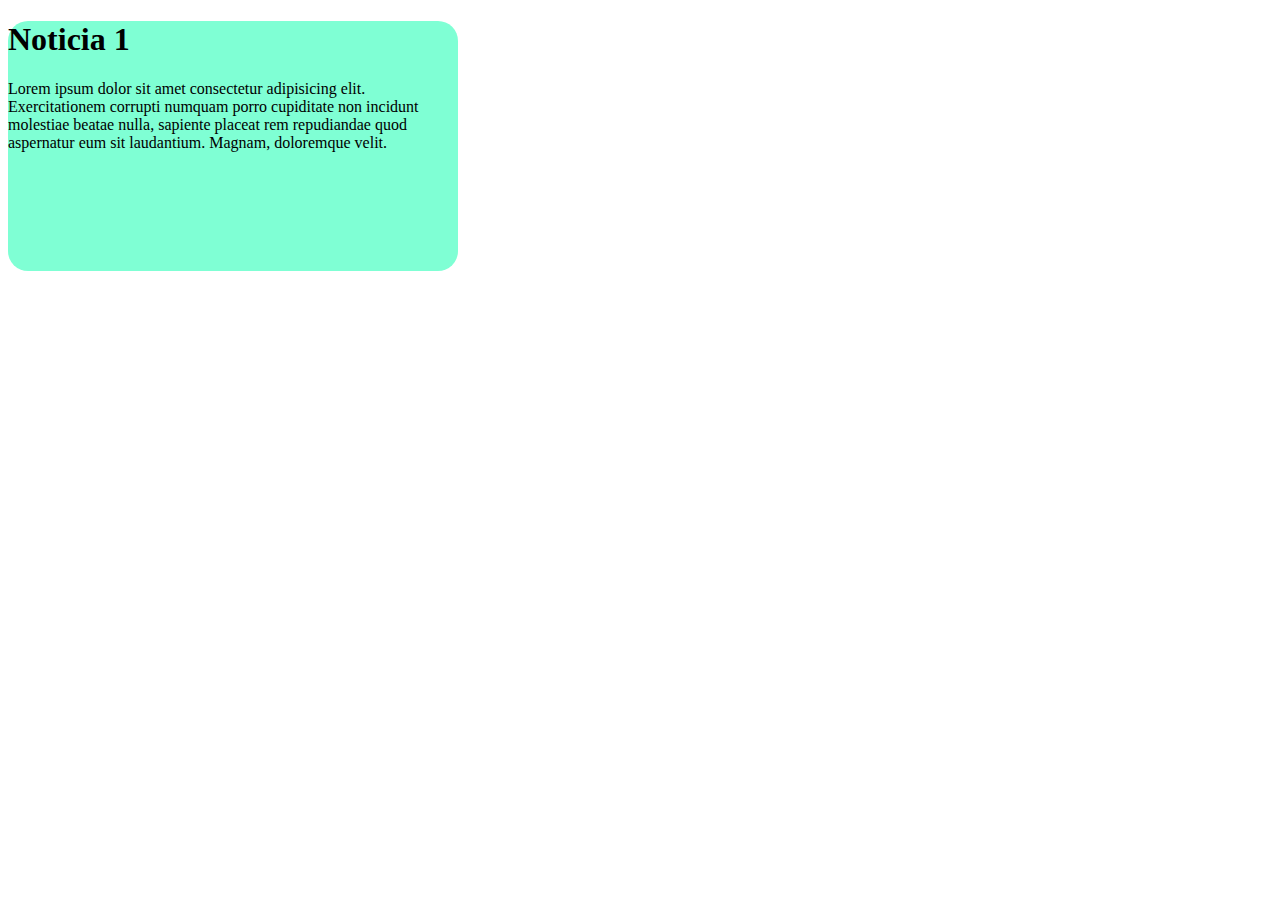
<file: Programación-Web-I/clase3/index.html>
<!DOCTYPE html>
<html lang="en">
<head>
    <meta charset="UTF-8">
    <meta http-equiv="X-UA-Compatible" content="IE=edge">
    <meta name="viewport" content="width=device-width, initial-scale=1.0">
    <title>Document</title>
</head>
<body>
    

    <div style="background-color: aquamarine; width: 450px; height: 250px; border-radius: 20px;" >
        
        <h1>Noticia 1</h1>
            
        <p>Lorem ipsum dolor sit amet consectetur adipisicing elit. Exercitationem corrupti numquam porro cupiditate non incidunt molestiae beatae nulla, sapiente placeat rem repudiandae quod aspernatur eum sit laudantium. Magnam, doloremque velit.</p>

    </div>
</body>
</html>
</file>
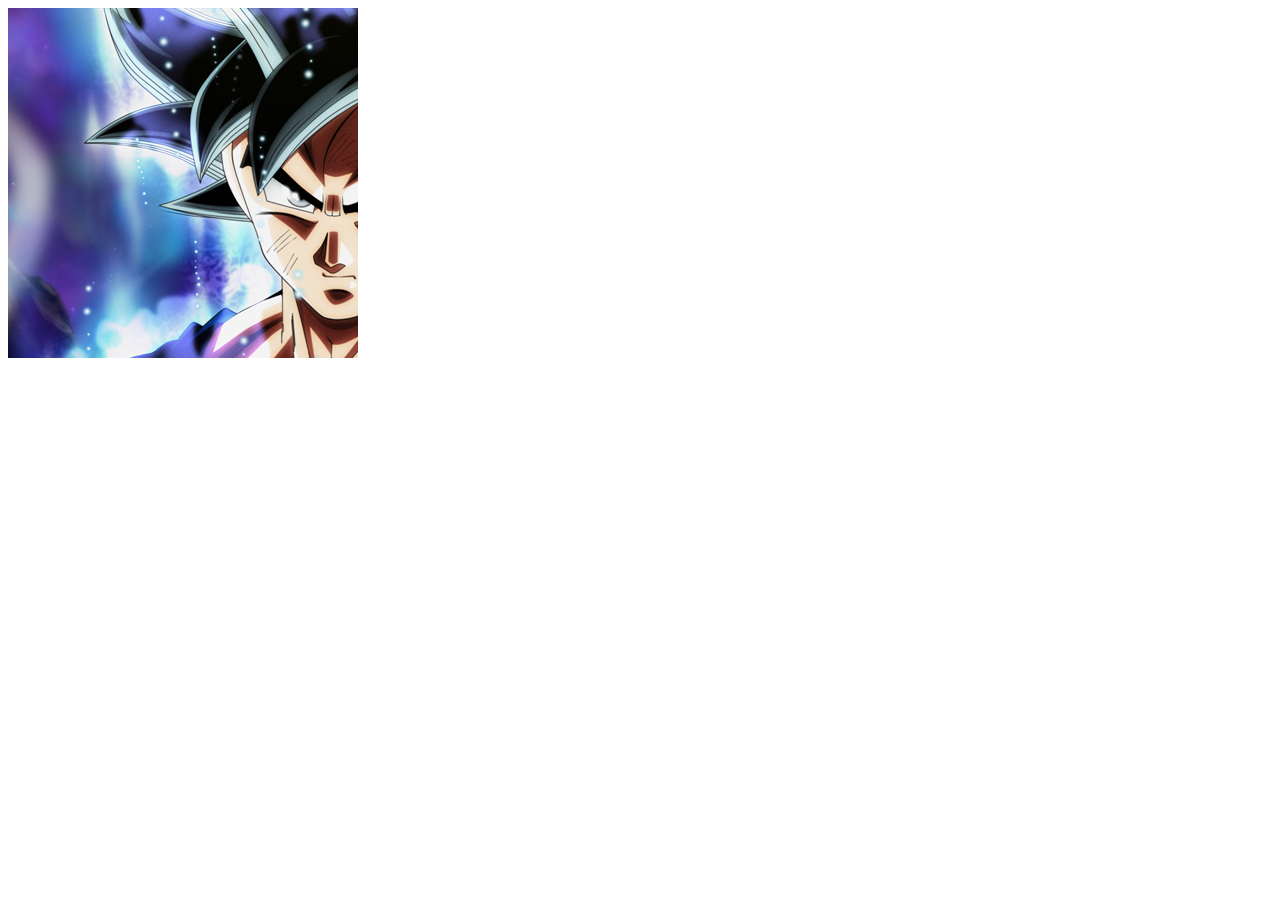
<file: Programación-Web-I/clase4/index.html>
<!DOCTYPE html>
<html lang="en">
<head>
    <meta charset="UTF-8">
    <meta http-equiv="X-UA-Compatible" content="IE=edge">
    <meta name="viewport" content="width=device-width, initial-scale=1.0">
    <title>Practicando CSS</title>
    <link rel="stylesheet" href="estilos/style.css">
</head>
<body>
    <div id="div1">
        
    </div>
</body>
</html>
</file>
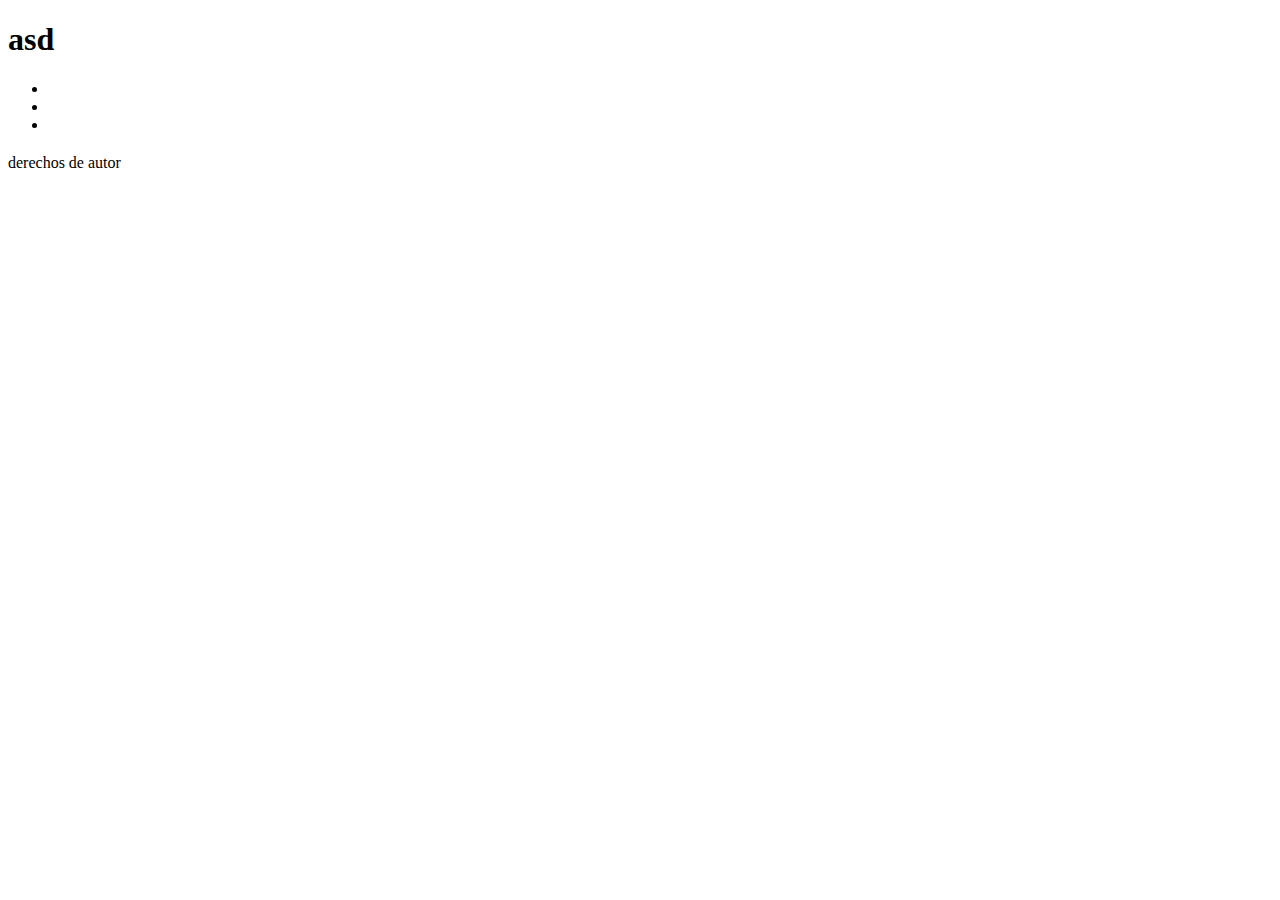
<file: Programación-Web-I/clase5/index.html>
<!DOCTYPE html>
<html lang="en">
<head>
    <meta charset="UTF-8">
    <meta http-equiv="X-UA-Compatible" content="IE=edge">
    <meta name="viewport" content="width=device-width, initial-scale=1.0">
    <title>Document</title>
</head>
<body>
    
    <header>
        <h1>asd</h1>
    </header>

    <nav>
        <ul>
            <li><a href=""></a></li>
            <li><a href=""></a></li>
            <li><a href=""></a></li>
        </ul>
    </nav>
    <main>
        <h2></h2>
        <p></p>
    </main>
    <footer>
        <p>derechos de autor</p>
    </footer>
</body>
</html>
</file>
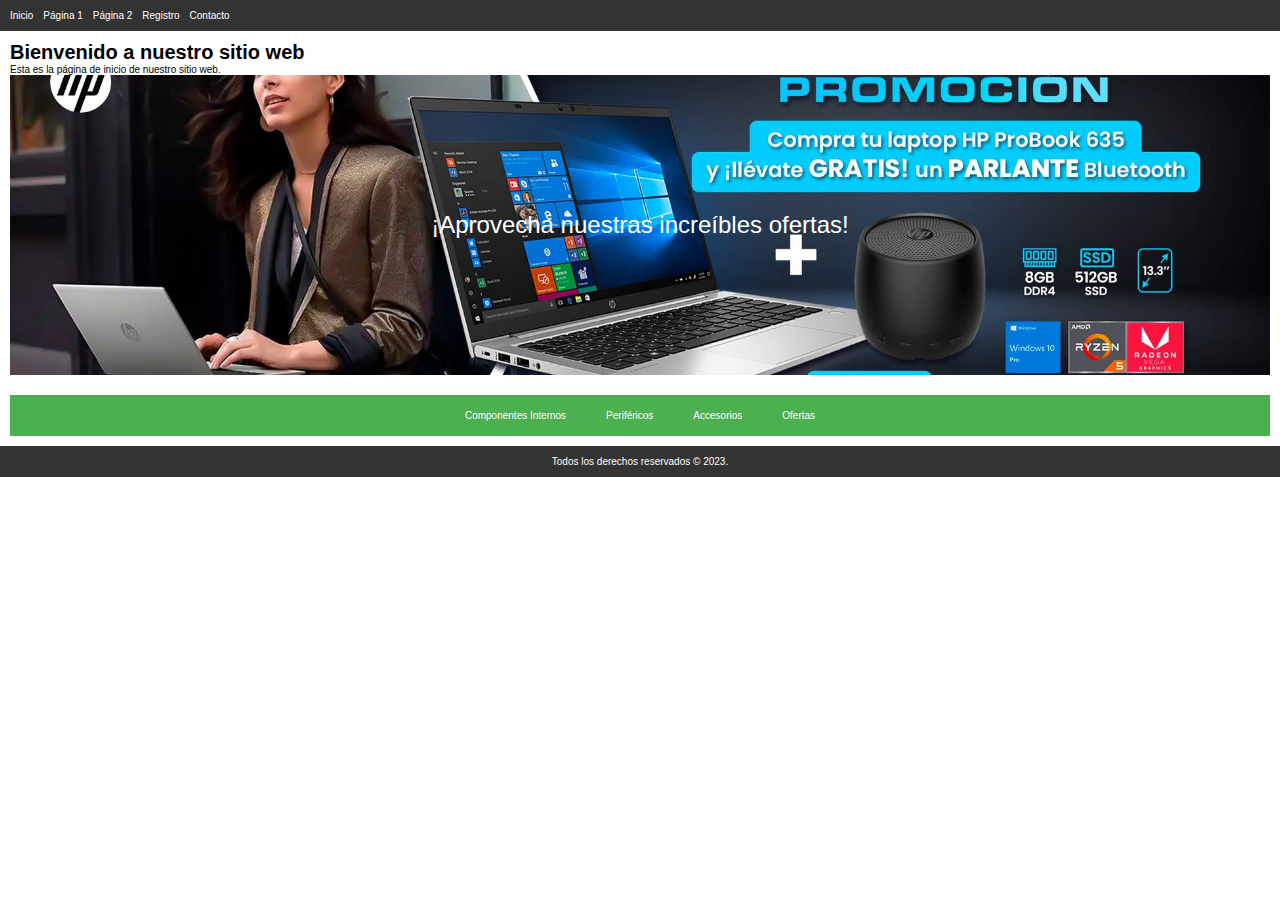
<file: Programación-Web-I/tp/index.html>
<!DOCTYPE html>
<html lang="es">
<head>
  <meta charset="UTF-8">
  <meta name="viewport" content="width=device-width, initial-scale=1.0">
  <title>Inicio</title>
  <link rel="stylesheet" href="styles.css">
</head>
<body>
  <header>
    <nav>
      <ul>
        <li><a href="index.html">Inicio</a></li>
        <li><a href="pagina1.html">Página 1</a></li>
        <li><a href="pagina2.html">Página 2</a></li>
        <li><a href="registro.html">Registro</a></li>
        <li><a href="contacto.html">Contacto</a></li>
      </ul>
    </nav>
  </header> 

  <main>
    <h1>Bienvenido a nuestro sitio web</h1>
    <p>Esta es la página de inicio de nuestro sitio web.</p>
    <div class="banner">
        <p>¡Aprovecha nuestras increíbles ofertas!</p>
      </div>
      
      <div class="menu">
        <a href="#">Componentes Internos</a>
        <a href="#">Periféricos</a>
        <a href="#">Accesorios</a>
        <a href="#">Ofertas</a>
      </div>
  </main>

  <footer>
    <p>Todos los derechos reservados &copy; 2023.</p>
  </footer>
</body>
</html>
</file>
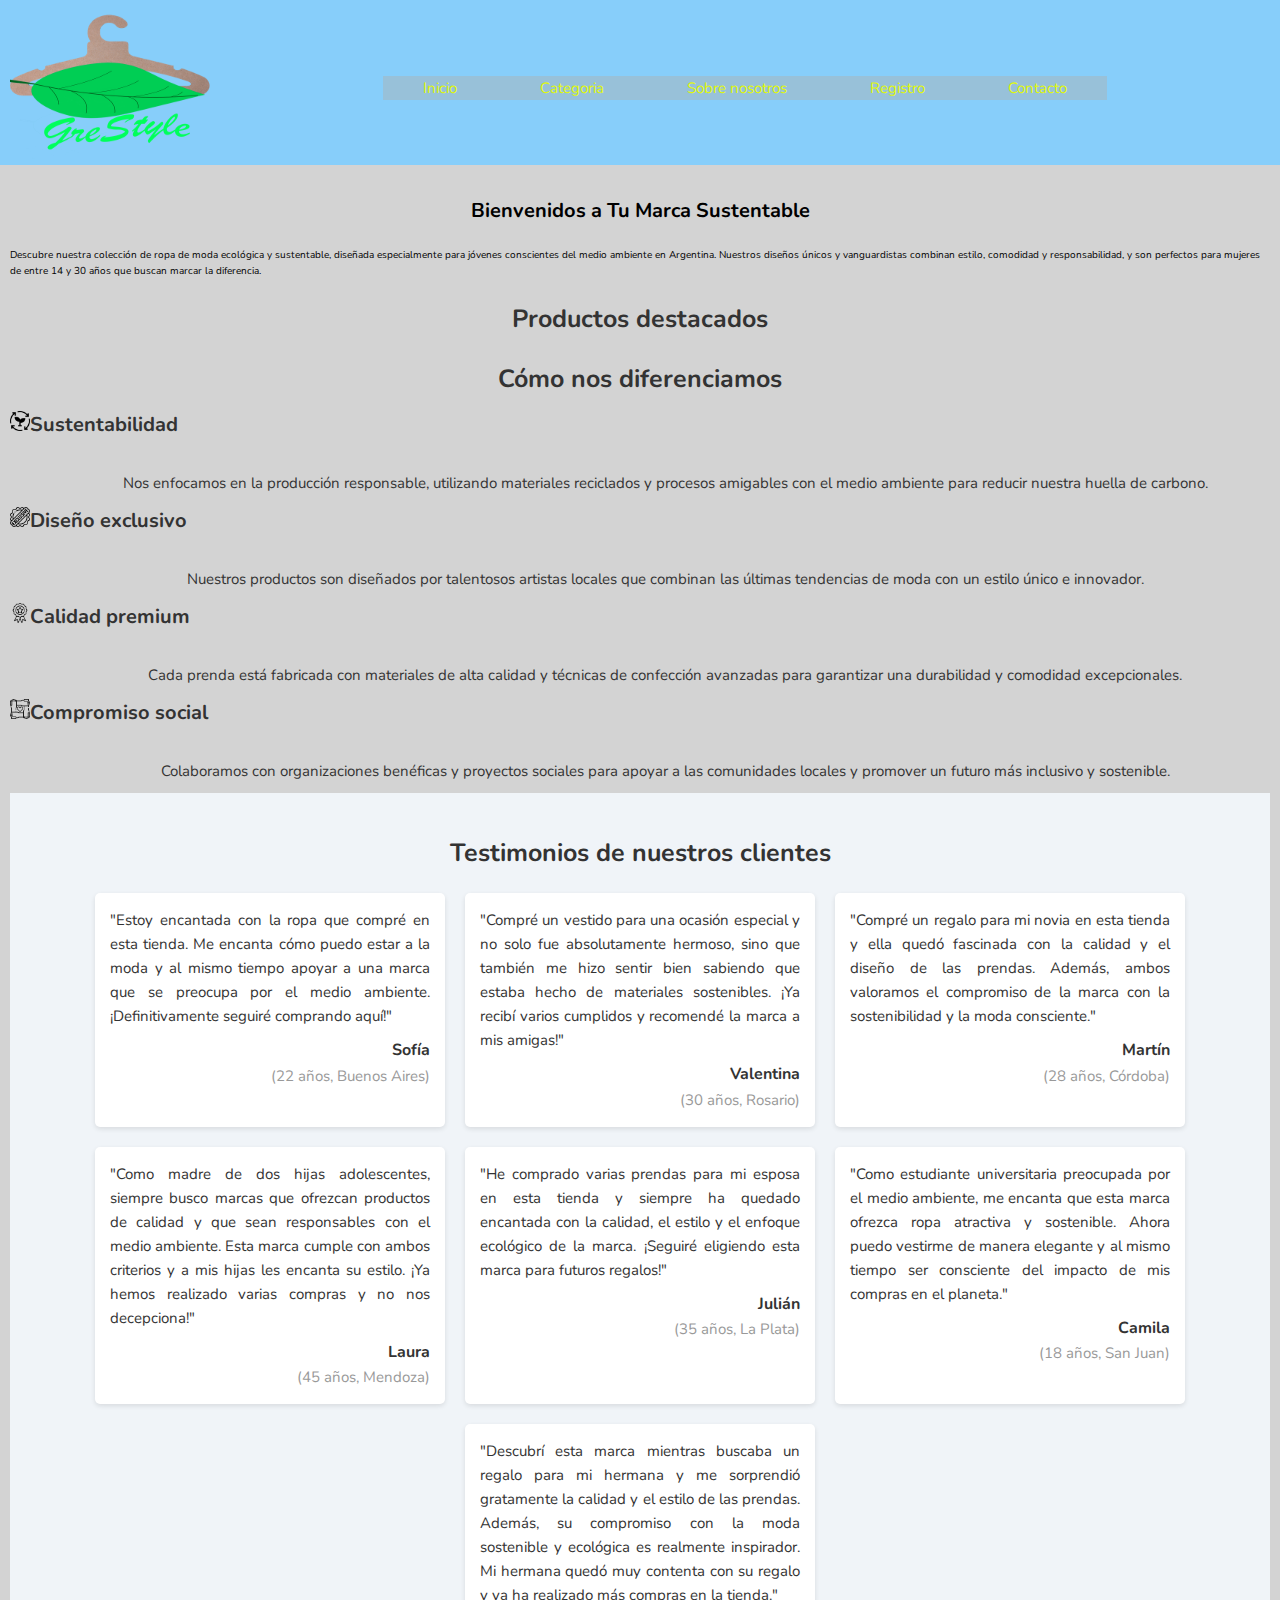
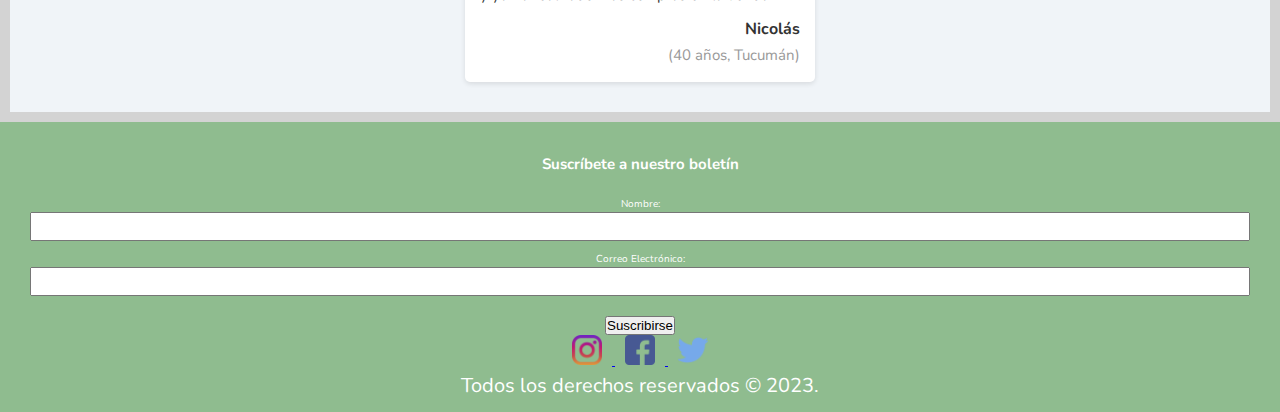
<file: Programación-Web-I/tp/HTML/index.html>
<!DOCTYPE html>
<html lang="es">
<head>
  <meta charset="UTF-8">
  <meta name="viewport" content="width=device-width, initial-scale=1.0">
  <title>GreStyle</title>
  <link rel="preconnect" href="https://fonts.googleapis.com">
  <link rel="preconnect" href="https://fonts.gstatic.com" crossorigin>
  <link href="https://fonts.googleapis.com/css2?family=Nunito:wght@200&display=swap" rel="stylesheet">
  <link rel="stylesheet" href="../CSS/style.css">
</head>
<body>
  <div class="page-container">
    <header>
      <div class="logo">
        <img src="../IMAGENES/LogoWeb.png" alt="GreStyle Logo">
      </div>
      <div class="nav-container">
        <nav>
          <ul class="nav-menu">
              <li><a href="../HTML/index.html">Inicio</a></li>
              <li class="dropdown">
                <a href="#">Categoria</a>
                <ul class="dropdown-menu">
                  <li><a href="../HTML/ropa-mujer.html">Mujer</a></li>
                  <li><a href="#">Hombres</a></li>
                  <li><a href="#">Bebes & Niños</a></li>
                  <li><a href="#">Accesorios</a></li>
                </ul>
              </li>
              <li><a href="../HTML/aboutsus.html">Sobre nosotros</a></li>
              <li><a href="../HTML/register.html">Registro</a></li>
              <li><a href="../HTML/contacto.html">Contacto</a></li>
          </ul>
        </nav>
      </div>
    </header> 
  
    <main>
        <section class="intro">
          <h1>Bienvenidos a Tu Marca Sustentable</h1>
          <p>Descubre nuestra colección de ropa de moda ecológica y sustentable, diseñada especialmente para jóvenes conscientes del medio ambiente en Argentina. Nuestros diseños únicos y vanguardistas combinan estilo, comodidad y responsabilidad, y son perfectos para mujeres de entre 14 y 30 años que buscan marcar la diferencia.</p>
        </section>
    
        <section class="featured-products">
          <h2 class="featured-products-title">Productos destacados</h2>
          <div class="product-grid">
            <!-- Aquí puedes incluir tarjetas de producto individuales, por ejemplo, utilizando un diseño de cuadrícula -->
          </div>
        </section>
        
        <section class="our-difference">
          <h2 class="our-difference-title">Cómo nos diferenciamos</h2>
          <div class="difference-grid">
            <div class="difference-card">
              <div class="difference-card-header">
                <img src="../IMAGENES/sustentabilidad.png" alt="Icono de sustentabilidad" />
                <h3 class="our-difference-subtitle">Sustentabilidad</h3>
              </div>
              <p class="our-difference-text">Nos enfocamos en la producción responsable, utilizando materiales reciclados y procesos amigables con el medio ambiente para reducir nuestra huella de carbono.</p>
            </div>
            <div class="difference-card">
              <div class="difference-card-header">
                <img src="../IMAGENES/exclusivo.png" alt="Icono de diseño exclusivo" />
                <h3 class="our-difference-subtitle">Diseño exclusivo</h3>
              </div>        
              <p class="our-difference-text">Nuestros productos son diseñados por talentosos artistas locales que combinan las últimas tendencias de moda con un estilo único e innovador.</p>
            </div>
            <div class="difference-card">
              <div class="difference-card-header">
                <img src="../IMAGENES/calidad-premium.png" alt="Icono de calidad" />
                <h3 class="our-difference-subtitle">Calidad premium</h3>
              </div> 
              <p class="our-difference-text">Cada prenda está fabricada con materiales de alta calidad y técnicas de confección avanzadas para garantizar una durabilidad y comodidad excepcionales.</p>
            </div>
            <div class="difference-card">
              <div class="difference-card-header">
              <img src="../IMAGENES/solidaridad.png" alt="Icono de solidaridad" />
              <h3 class="our-difference-subtitle">Compromiso social</h3>
              </div> 
              <p class="our-difference-text">Colaboramos con organizaciones benéficas y proyectos sociales para apoyar a las comunidades locales y promover un futuro más inclusivo y sostenible.</p>
            </div>
          </div>
        </section>
        
        
        <section class="testimonials-section">
          <h2 class="testimonials-title">Testimonios de nuestros clientes</h2>
          <div class="testimonials-container">
            <div class="testimonial-card">
              <p class="testimonial-text">"Estoy encantada con la ropa que compré en esta tienda. Me encanta cómo puedo estar a la moda y al mismo tiempo apoyar a una marca que se preocupa por el medio ambiente. ¡Definitivamente seguiré comprando aquí!"</p>
              <p class="testimonial-author">Sofía</p>
              <p class="testimonial-location">(22 años, Buenos Aires)</p>
            </div>
            <div class="testimonial-card">
              <p class="testimonial-text">"Compré un vestido para una ocasión especial y no solo fue absolutamente hermoso, sino que también me hizo sentir bien sabiendo que estaba hecho de materiales sostenibles. ¡Ya recibí varios cumplidos y recomendé la marca a mis amigas!"</p>
              <p class="testimonial-author">Valentina</p>
              <p class="testimonial-location">(30 años, Rosario)</p>
            </div>
            <div class="testimonial-card">
              <p class="testimonial-text">"Compré un regalo para mi novia en esta tienda y ella quedó fascinada con la calidad y el diseño de las prendas. Además, ambos valoramos el compromiso de la marca con la sostenibilidad y la moda consciente."</p>
              <p class="testimonial-author">Martín</p>
              <p class="testimonial-location">(28 años, Córdoba)</p>
            </div>
            <div class="testimonial-card">
              <p class="testimonial-text">"Como madre de dos hijas adolescentes, siempre busco marcas que ofrezcan productos de calidad y que sean responsables con el medio ambiente. Esta marca cumple con ambos criterios y a mis hijas les encanta su estilo. ¡Ya hemos realizado varias compras y no nos decepciona!"</p>
              <p class="testimonial-author">Laura</p>
              <p class="testimonial-location">(45 años, Mendoza)</p>
            </div>
            <div class="testimonial-card">
              <p class="testimonial-text">"He comprado varias prendas para mi esposa en esta tienda y siempre ha quedado encantada con la calidad, el estilo y el enfoque ecológico de la marca. ¡Seguiré eligiendo esta marca para futuros regalos!"</p>
              <p class="testimonial-author">Julián</p>
              <p class="testimonial-location">(35 años, La Plata)</p>
            </div>
            <div class="testimonial-card">
              <p class="testimonial-text">"Como estudiante universitaria preocupada por el medio ambiente, me encanta que esta marca ofrezca ropa atractiva y sostenible. Ahora puedo vestirme de manera elegante y al mismo tiempo ser consciente del impacto de mis compras en el planeta."</p>
              <p class="testimonial-author">Camila</p>
              <p class="testimonial-location">(18 años, San Juan)</p>
            </div>
            <div class="testimonial-card">
              <p class="testimonial-text">"Descubrí esta marca mientras buscaba un regalo para mi hermana y me sorprendió gratamente la calidad y el estilo de las prendas. Además, su compromiso con la moda sostenible y ecológica es realmente inspirador. Mi hermana quedó muy contenta con su regalo y ya ha realizado más compras en la tienda."</p>
              <p class="testimonial-author">Nicolás</p>
              <p class="testimonial-location">(40 años, Tucumán)</p>
            </div>
        </div>
      </section>
        
    </main>
  
    <footer>
      <section class="newsletter-social">
        <h2>Suscríbete a nuestro boletín</h2>
        <form class="newsletter-form">
          <!-- Campo de nombre -->
        <label for="name">Nombre:</label>
        <input type="text" id="name" name="name" required />

        <!-- Campo de correo electrónico -->
        <label for="email">Correo Electrónico:</label>
        <input type="email" id="email" name="email" required />
      </section>
  <!-- Botón de suscripción -->
      <input type="submit" value="Suscribirse" />
        </form>
        <div class="social-icons">

          <a href="https://www.instagram.com" target="_blank">
            <img src="../IMAGENES/instagram.png" alt="Icono de Instagram" />
          </a>
          
          <a href="https://www.facebook.com" target="_blank">
            <img src="../IMAGENES/facebook.png" alt="Icono de Facebook" />
          </a>

          <a href="https://twitter.com" target="_blank">
            <img src="../IMAGENES/gorjeo.png" alt="Icono de Twitter" />
          </a>

        </div>
      </section>
      
      <p>Todos los derechos reservados &copy; 2023.</p>
    </footer>
  </div>
  
</body>
</html>
</file>
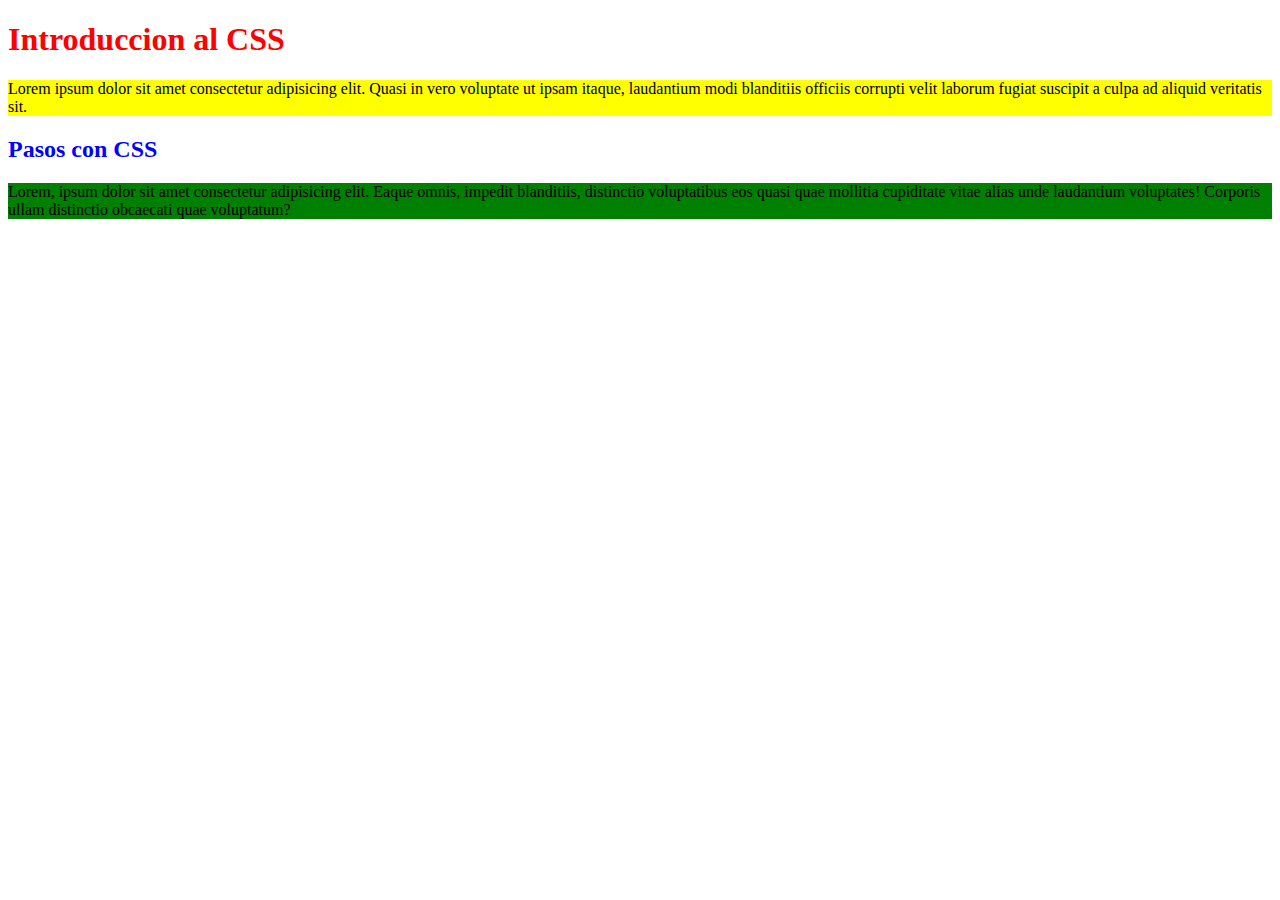
<file: Programación-Web-I/clase3/ejerciciocss.html>
<!DOCTYPE html>
<html lang="en">
<head>
    <meta charset="UTF-8">
    <meta http-equiv="X-UA-Compatible" content="IE=edge">
    <meta name="viewport" content="width=device-width, initial-scale=1.0">
    <title>Document</title>

    <style>
        h1{
            color: red;

        }
        h2{
            color: blue;
        }
        #div1{
            background-color:yellow;
        }
        #div2{
            background-color: green;
        }

    </style>
</head>
<body>
    <h1>Introduccion al CSS</h1>
    <p id="div1">Lorem ipsum dolor sit amet consectetur adipisicing elit. Quasi in vero voluptate ut ipsam itaque, laudantium modi blanditiis officiis corrupti velit laborum fugiat suscipit a culpa ad aliquid veritatis sit.</p>
    <h2>Pasos con CSS</h2>
    <p id="div2">Lorem, ipsum dolor sit amet consectetur adipisicing elit. Eaque omnis, impedit blanditiis, distinctio voluptatibus eos quasi quae mollitia cupiditate vitae alias unde laudantium voluptates! Corporis ullam distinctio obcaecati quae voluptatum?</p>
</body>
</html>
</file>
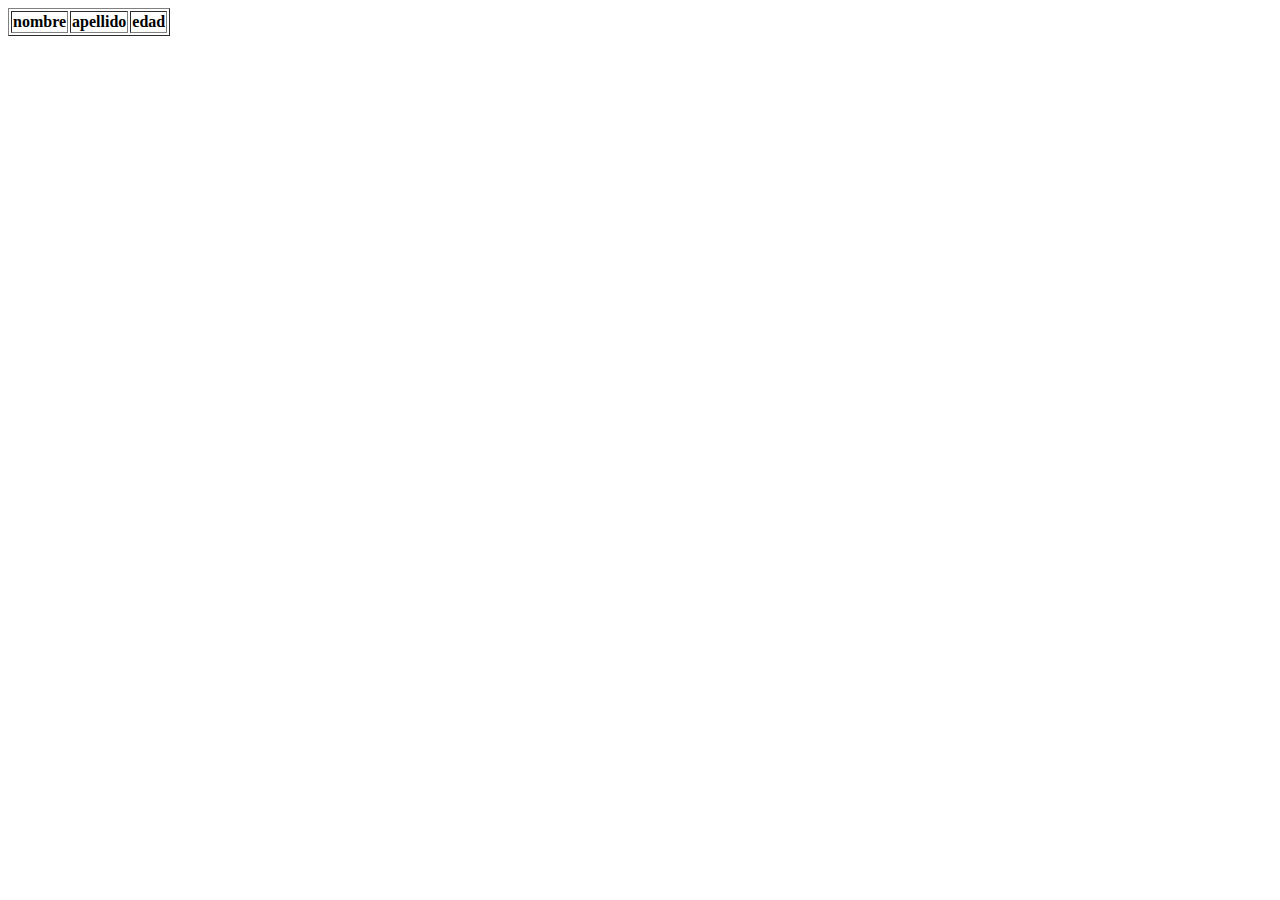
<file: Programación-Web-I/clase3/tablas.html>
<!DOCTYPE html>
<html lang="en">
<head>
    <meta charset="UTF-8">
    <meta http-equiv="X-UA-Compatible" content="IE=edge">
    <meta name="viewport" content="width=device-width, initial-scale=1.0">
    <title>Document</title>
</head>
<body>
    <table border="1">
        <tr>
            <th>nombre</th>
            <th>apellido</th>
            <th>edad</th>
        </tr>
    </table>
</body>
</html>
</file>
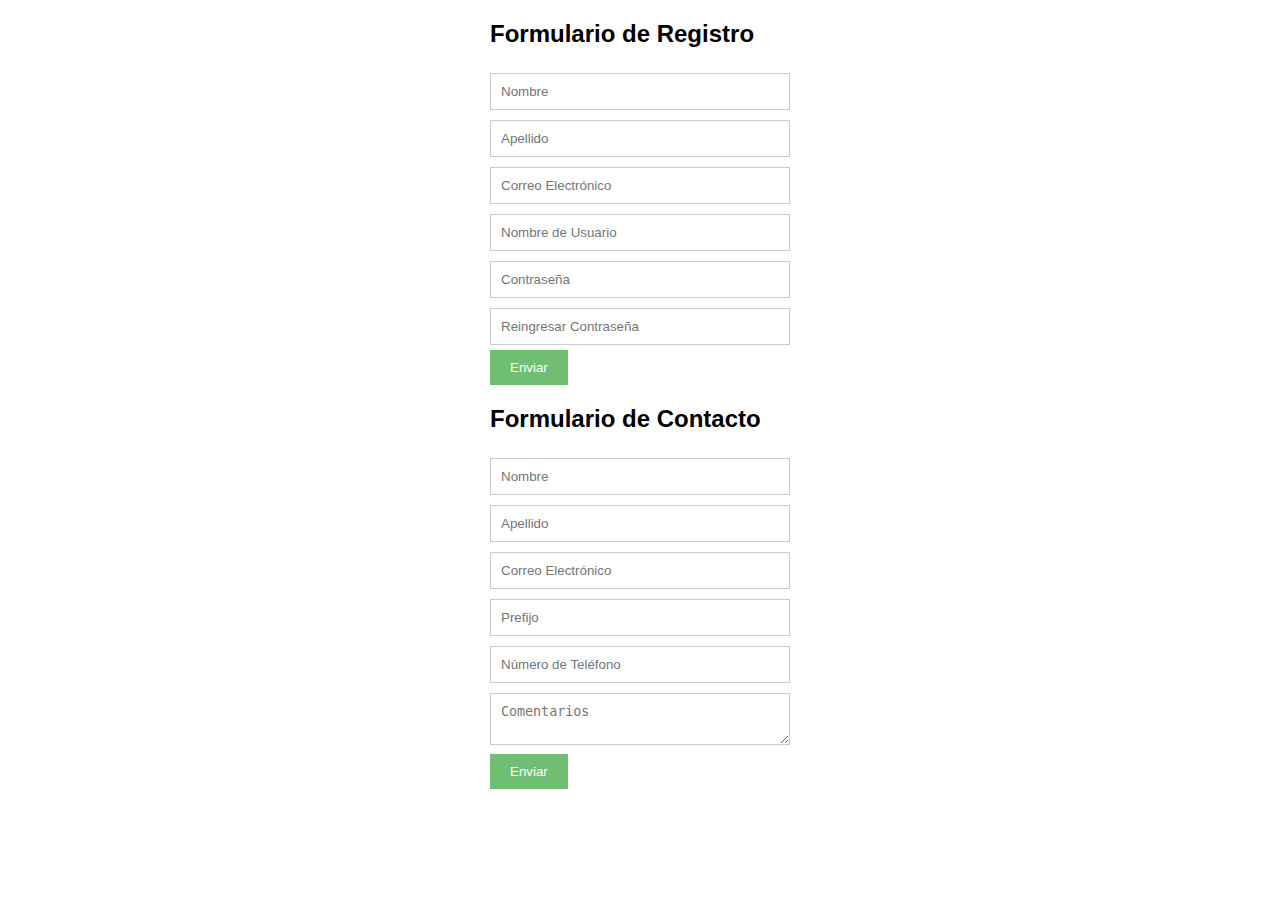
<file: Programación-Web-I/tp/asdasdasd.html>
<!DOCTYPE html>
<html>
<head>
<style>
  body {
    font-family: Arial, sans-serif;
  }

  .form-container {
    width: 300px;
    margin: 0 auto;
  }

  input, textarea {
    width: 100%;
    padding: 10px;
    margin: 5px 0;
    border: 1px solid #ccc;
    box-sizing: border-box;
  }


  button {
  background-color: #4CAF50;
  color: white;
  padding: 10px 20px;
  border: none;
  cursor: pointer;
  opacity: 0.8;
  transition: opacity 0.3s;
}

button:hover {
  opacity: 1;
}

</style>
</head>
<body>

<div class="form-container">
  <h2>Formulario de Registro</h2>
  <form>
    <input type="text" placeholder="Nombre" required>
    <input type="text" placeholder="Apellido" required>
    <input type="email" placeholder="Correo Electrónico" required>
    <input type="text" placeholder="Nombre de Usuario" required>
    <input type="password" placeholder="Contraseña" required>
    <input type="password" placeholder="Reingresar Contraseña" required>
    <button type="submit">Enviar</button>
  </form>
</div>

<div class="form-container">
  <h2>Formulario de Contacto</h2>
  <form>
    <input type="text" placeholder="Nombre" required>
    <input type="text" placeholder="Apellido" required>
    <input type="email" placeholder="Correo Electrónico" required>
    <input type="text" placeholder="Prefijo" optional>
    <input type="text" placeholder="Número de Teléfono" optional>
    <textarea placeholder="Comentarios" required></textarea>
    <button type="submit">Enviar</button>
  </form>
</div>

</body>
</html>
</file>
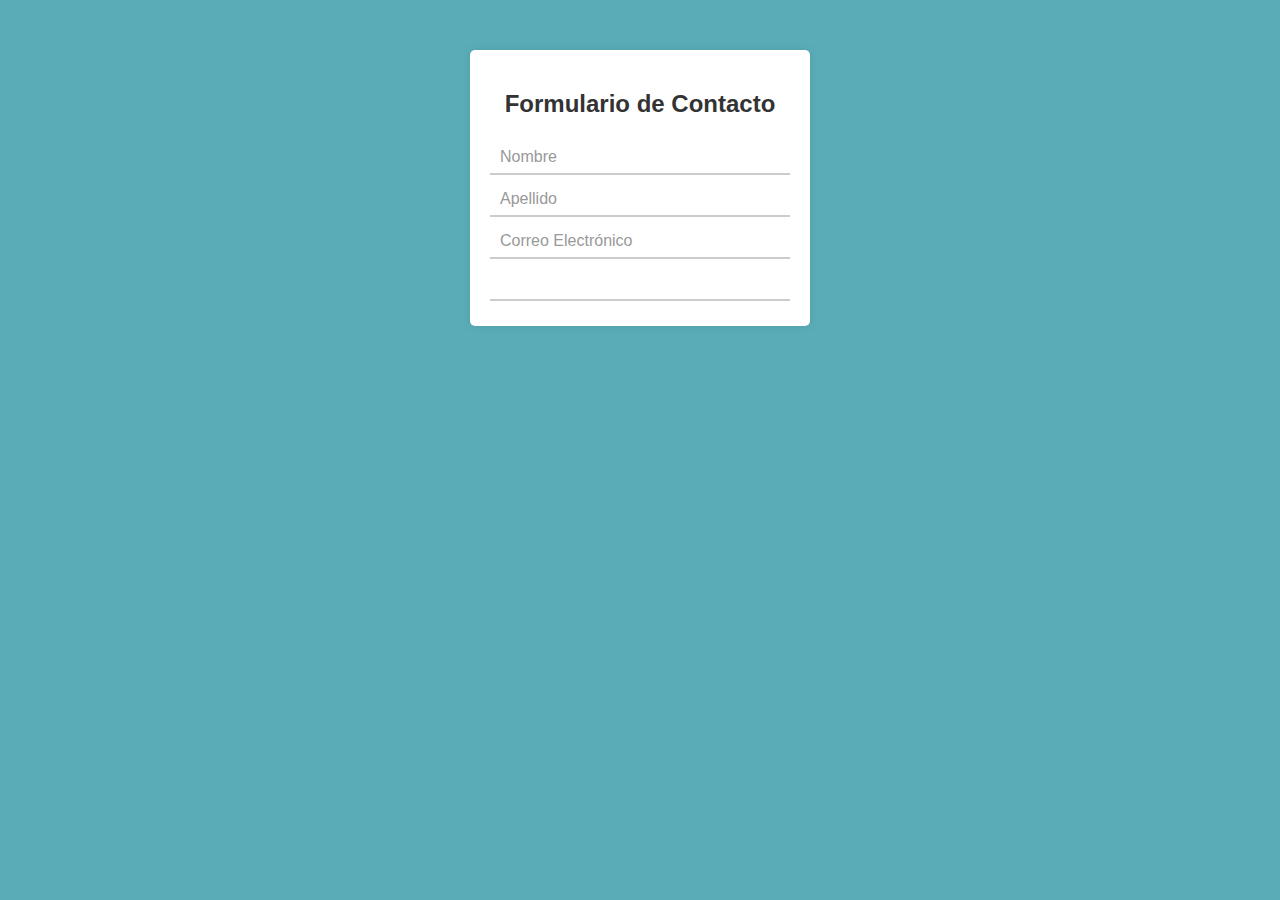
<file: Programación-Web-I/tp/contacto.html>
<!DOCTYPE html>
<html>
<head>
<style>
  body {
    font-family: Arial, sans-serif;
    background-color: #5AADB7;
    color: #333;
    margin: 0;
    padding: 0;
  }

  .form-container {
    width: 300px;
    margin: 50px auto;
    padding: 20px;
    background-color: #fff;
    box-shadow: 0 0 10px rgba(0, 0, 0, 0.1);
    border-radius: 5px;
  }

  h2 {
    text-align: center;
    margin-bottom: 20px;
  }

  .input-wrapper {
    position: relative;
    margin: 5px 0;
  }

  input, textarea {
    width: 100%;
    padding: 10px;
    margin: 0;
    border: none;
    outline: none;
    box-sizing: border-box;
    border-bottom: 2px solid #ccc;
    background-color: transparent;
    transition: border-color 0.2s;
  }

  input:focus, textarea:focus {
    border-color: #4CAF50;
  }

  input.error, textarea.error {
    border-color: #f44336;
  }

  textarea {
    resize: none;
    min-height: 100px;
  }

  button {
    background-color: #4CAF50;
    color: white;
    padding: 10px;
    border: none;
    cursor: pointer;
    width: 100%;
    opacity: 0.9;
    border-radius: 5px;
    margin-top: 10px;
  }

  button:hover {
    opacity: 1;
  }

  label {
    position: absolute;
    left: 10px;
    top: 10px;
    font-size: 16px;
    color: #999;
    pointer-events: none;
    transition: all 0.2s;
  }

  input:focus + label, input:not(:placeholder-shown) + label {
    font-size: 12px;
    top: -5px;
    left: 5px;
  }
</style>

<script>
  function checkEmptyField(field) {
    if (field.value.trim() === '') {
      field.classList.add('error');
    } else {
      field.classList.remove('error');
    }
  }
</script>

</head>
<body>

<div class="form-container">
  <h2>Formulario de Contacto</h2>
  <form>
    <div class="input-wrapper">
      <input type="text" placeholder=" " required onblur="checkEmptyField(this)">
      <label>Nombre</label>
    </div>
    <div class="input-wrapper">
      <input type="text" placeholder=" " required onblur="checkEmptyField(this)">
      <label>Apellido</label>
    </div>
    <div class="input-wrapper">
      <input type="email" placeholder=" " required onblur="checkEmptyField(this)">
      <label>Correo Electrónico</label>
    </div>
    <div class="input-wrapper">
      <input type="text" placeholder=" " required onblur="checkEmptyField(this)">
</file>
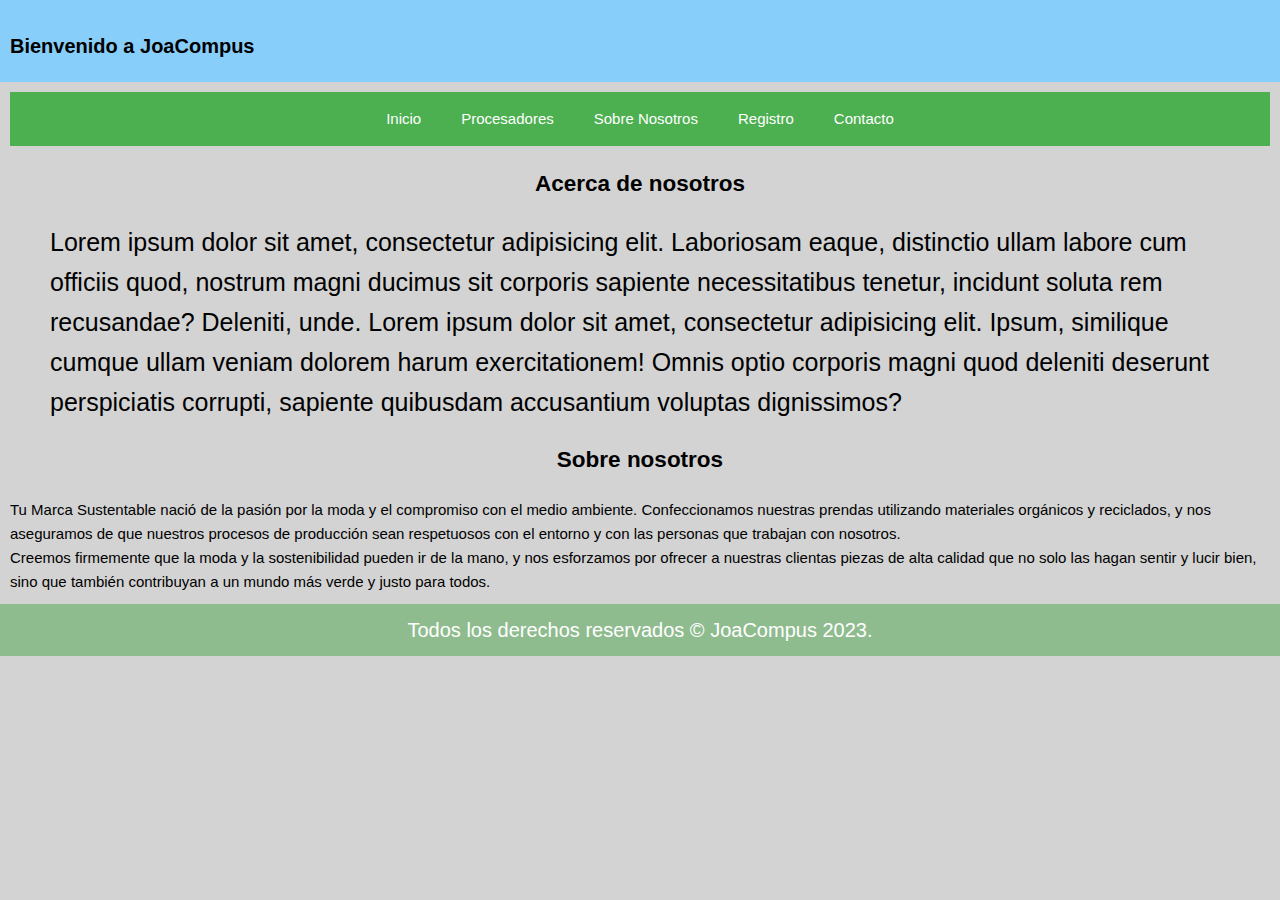
<file: Programación-Web-I/tp/HTML/aboutsus.html>
<!DOCTYPE html>
<html lang="en">
<head>
    <meta charset="UTF-8">
    <meta name="viewport" content="width=device-width, initial-scale=1.0">
    <title>JoaCompus - Acerca de nosotros</title>
    <link rel="stylesheet" href="../CSS/style.css">
</head>
<body>
    <div class="page-container">
        <header>
            <h1>Bienvenido a JoaCompus</h1>
          
        </header> 
      
        <main>
          
          
            
            <div class="menu">
              <a href="../HTML/index.html">Inicio</a>
              <a href="../HTML/procesadores.html">Procesadores</a>
              <a href="../HTML/aboutsus.html">Sobre Nosotros</a>
              <a href="../HTML/register.html">Registro</a>
              <a href="../HTML/contacto.html">Contacto</a>
            </div>
            <section class="about-us">
                <h2>Acerca de nosotros</h2>
                <div class="text-main">Lorem ipsum dolor sit amet, consectetur adipisicing elit. Laboriosam eaque, distinctio ullam labore cum officiis quod, nostrum magni ducimus sit corporis sapiente necessitatibus tenetur, incidunt soluta rem recusandae? Deleniti, unde.
                    Lorem ipsum dolor sit amet, consectetur adipisicing elit. Ipsum, similique cumque ullam veniam dolorem harum exercitationem! Omnis optio corporis magni quod deleniti deserunt perspiciatis corrupti, sapiente quibusdam accusantium voluptas dignissimos?
                </div>
            </section>
            <section class="about-us">
                <h2>Sobre nosotros</h2>
                <p>Tu Marca Sustentable nació de la pasión por la moda y el compromiso con el medio ambiente. Confeccionamos nuestras prendas utilizando materiales orgánicos y reciclados, y nos aseguramos de que nuestros procesos de producción sean respetuosos con el entorno y con las personas que trabajan con nosotros.</p>
                <p>Creemos firmemente que la moda y la sostenibilidad pueden ir de la mano, y nos esforzamos por ofrecer a nuestras clientas piezas de alta calidad que no solo las hagan sentir y lucir bien, sino que también contribuyan a un mundo más verde y justo para todos.</p>
              </section>
        </main>
    
        <footer>
            <p>Todos los derechos reservados &copy; JoaCompus 2023.</p>
        </footer>
    </div>
    
</body>
</html>
</file>
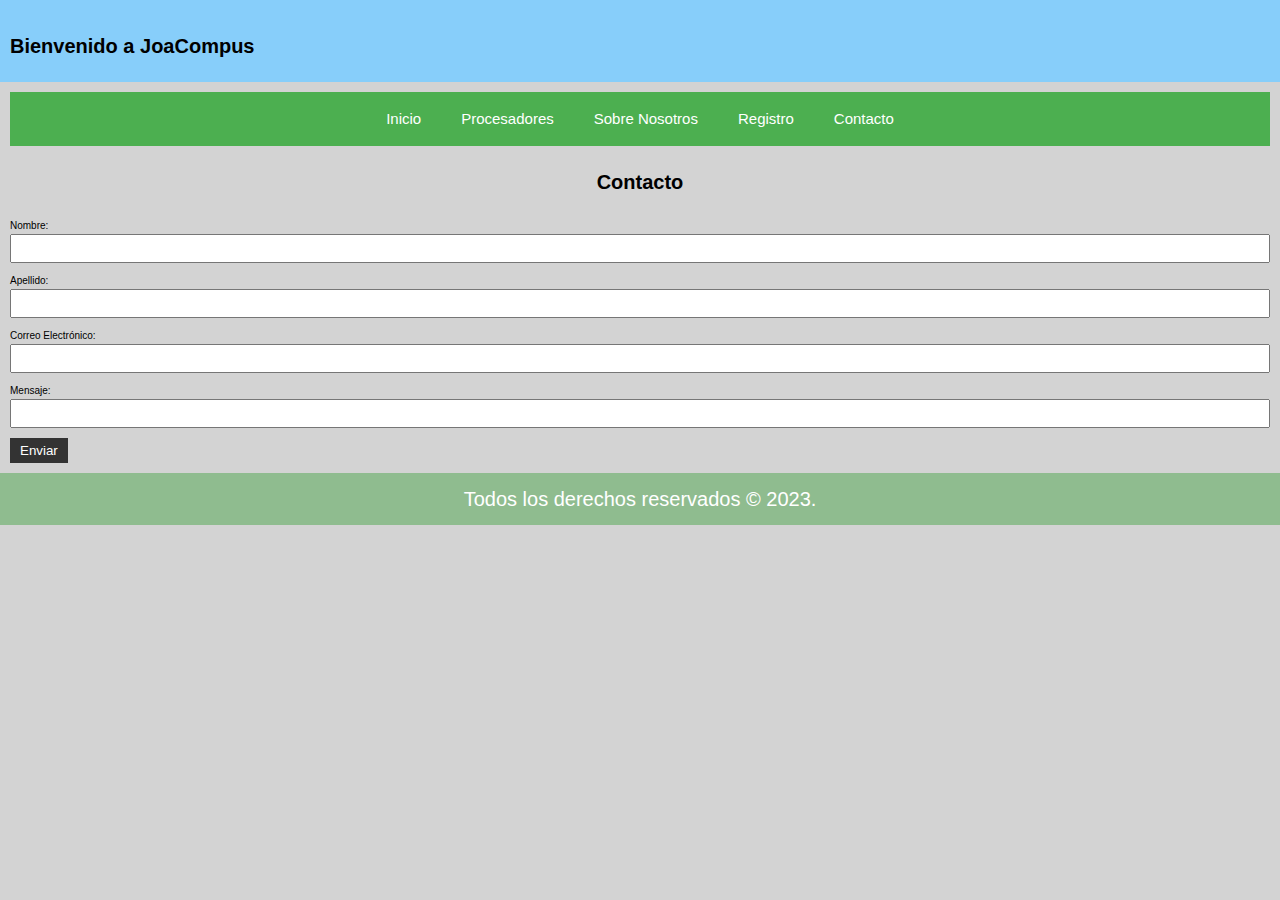
<file: Programación-Web-I/tp/HTML/contacto.html>
<!DOCTYPE html>
<html>
<head>



<link rel="stylesheet" href="../CSS/style.css">
<title>JoaCompus - Contacto</title>

</head>
<body>
  <div class="page-container">
    <header>
      <h1>Bienvenido a JoaCompus</h1>
      
    </header> 
  
    <main>
      
      
        
      <div class="menu">
        <a href="../HTML/index.html">Inicio</a>
        <a href="../HTML/procesadores.html">Procesadores</a>
        <a href="../HTML/aboutsus.html">Sobre Nosotros</a>
        <a href="../HTML/register.html">Registro</a>
        <a href="../HTML/contacto.html">Contacto</a>
      </div>
      <h1>Contacto</h1>
          <form action="" method="POST">
            <label for="nombre">Nombre:</label>
            <input type="text" id="nombre" name="nombre" required>
        
            <label for="apellido">Apellido:</label>
            <input type="text" id="apellido" name="apellido" required>
        
            <label for="email">Correo Electrónico:</label>
            <input type="email" id="email" name="email" required>
        
            <label for="username">Mensaje:</label>
            <input type="text" id="message" name="message" required>
        
           
            <input type="submit" value="Enviar">
          </form>
      
    </main>
    <footer>
      <p>Todos los derechos reservados &copy; 2023.</p>
    </footer>
  </div>
</body>
</file>
<file: Programación-Web-I/clase4/estilos/style.css>
div{
    background-image: url("../imagenes/goku-ui.png");
    height: 350px;
    width: 350px;
}
</file>
<file: Programación-Web-I/tp/styles.css>
*{
  box-sizing: border-box;
  margin: 0;
  padding: 0;
}
html{
  font-size: 62.5%;
}
body {
    font-family: Arial, sans-serif;
    margin: 0;
    padding: 0;
  }
  
  header {
    background-color: #333;
    padding: 1rem;
  }
  
  nav ul {
    list-style: none;
    margin: 0;
    padding: 0;
    display: flex;
  }
  
  nav li {
    margin-right: 1rem;
  }
  
  nav a {
    text-decoration: none;
    color: white;
  }
  
  main {
    padding: 1rem;
  }
  
  h1 {
    font-size: 2rem;
  }
  
  form label {
    display: block;
    margin-top: 1rem;
  }
  
  form input[type="text"],
  form input[type="email"],
  form input[type="password"],
  form input[type="tel"],
  form textarea {
    display: block;
    width: 100%;
    padding: 0.5rem;
    margin-bottom: 1rem;
  }
  
  form input[type="submit"] {
    background-color: #333;
    color: white;
    padding: 0.5rem 1rem;
    border: none;
    cursor: pointer;
  }
  
  footer {
    background-color: #333;
    color: white;
    padding: 1rem;
    text-align: center;
  }
  
  .banner {
    background-image: url('Banner_Desktop_HP_Laptop.jpg');
    background-size: cover;
    background-position: center;
    height: 300px;
    display: flex;
    justify-content: center;
    align-items: center;
    color: white;
    font-size: 24px;
    margin-bottom: 20px;
  }

  .menu {
    background-color: #4CAF50;
    display: flex;
    justify-content: center;
    align-items: center;
    padding: 10px 0;
  }

  .menu a {
    color: white;
    text-decoration: none;
    margin: 0 10px;
    padding: 5px 10px;
  }

  .menu a:hover {
    background-color: #3d8b40;
    border-radius: 5px;
  }
</file>
<file: Programación-Web-I/tp/CSS/style.css>
*{
  box-sizing: border-box;
  margin: 0;
  padding: 0;
}
html {
  display: flex;
  flex-direction: column;
  min-height: 100%;
  font-size: 62.5%;
  background-color: #D3D3D3;
  
}

body {
  flex: 1;
  flex-direction: column;
  font-family: 'Nunito', sans-serif;
  line-height: 1.6;
}
header {
  background-color: #87CEFA;
  padding-top: 1rem;
  padding-left: 1rem;
  display: flex; 
  align-items: center; 
  
}

.logo img {
  width: 200px;
  height: 200px;
}

.nav-container {
  flex: 1; 
  display: flex; 
  justify-content: center; 
}

nav a {
  text-decoration: none;
  color: white;
  font-size: 1.5rem; 

}

.nav-menu {
  list-style: none;
  
  background-color: #98C1D9;
  min-height: 2rem;
  
}

.nav-menu > li {
  display: inline-block;
  position: relative;
}

.nav-menu > li > a {
  display: block;
  
  padding-right: 4rem;
   
   padding-left: 4rem ;
  color: #E0F80A;
  text-decoration: none;
}

.nav-menu > li > a:hover {
  background-color: #555;
}


.dropdown-menu {
  display: none;
  position: absolute;
  left: 0;
  top: 100%;
  background-color: #333;
  list-style: none;
  padding: 0;
  min-width: 150px;
  z-index:  1;
}

.dropdown-menu > li {
  display: block;
}

.dropdown-menu > li > a {
  display: block;
  padding: 0.5rem 1rem;
  color: #ffffff;
  text-decoration: none;
}

.dropdown-menu > li > a:hover {
  background-color: #555;
}


.dropdown:hover .dropdown-menu {
  display: block;
}

main {
  padding: 1rem;
}
  
h1 {
  font-size: 2rem;
}
  
form label {
  display: block;
  margin-top: 1rem;
}
  
form input[type="text"],
form input[type="email"],
form input[type="password"],
form input[type="tel"],
form textarea {
  display: block;
  width: 100%;
  padding: 0.5rem;
  margin-bottom: 1rem;
}
  
  form input[type="submit"] {
    background-color: #333;
    color: white;
    padding: 0.5rem 1rem;
    border: none;
    cursor: pointer;
  }
  
  footer {
    background-color: #8FBC8F;
    color: white;
    padding: 1rem;
    text-align: center;
  }
  
  .banner {
    background-image:url(https://www.hardgamers.com.ar/public/images/country/ar/stores/integradosargentinos/banner-middle.gif); /* url('Banner_Desktop_HP_Laptop.jpg');*/
    background-size: cover;
    background-position: center;
    height: 300px;
    display: flex;
    justify-content: center;
    align-items: center;
    color: white;
    font-size: 24px;
    margin-bottom: 20px;
    margin-top: 20px;
    max-width: 1140px;
    margin-left: auto;
    margin-right: auto;
  }

.menu {
  background-color: #4CAF50;
  display: flex;
  justify-content: center;
  align-items: center;
  padding: 10px 0;
}

.menu a {
  color: white;
  text-decoration: none;
  margin: 0 10px;
  padding: 5px 10px;
  font-size: 1.5rem;
}

.menu a:hover {
  background-color: #3d8b40;
  border-radius: 5px;
}

  
  .content-wrap {
    flex: 1;
  }
  
  h1 {
    text-align: center;
    margin: 20px 0;
  }
  

  .text-main{
    font-size: 2.5rem;
    margin-top: 2rem;
    margin-bottom: 2rem;
    margin-left: 4rem;
    margin-right: 4rem;
  }

.about-us{
  font-size: 1.5rem;
}

.products-container {
  display: flex;
  flex-wrap: wrap;
  justify-content: center;
  padding: 20px;
}

.product-card {
  width: 200px;
  padding: 20px;
  border: 1px solid #ccc;
  border-radius: 5px;
  margin: 10px;
  display: flex;
  flex-direction: column;
  align-items: center;
  text-align: center;
}

img {
  max-width: 100%;
  max-height: 150px; 
}

.product-name {
  font-size: 18px;
  font-weight: bold;
}

.stock {
  color: green;
  font-weight: bold;
}

.out-of-stock {
  color: red;
  font-weight: bold;
}

.price {
  font-size: 20px;
  font-weight: bold;
  margin: 10px 0;
}

.installments {
  color: #4CAF50;
}
h2 {
  text-align: center;
  margin-bottom: 20px;
  margin-top: 20px;
}

.featured-products-title{
  font-size: 2.5rem;
  margin-bottom: 1rem;
  color: #333;
  text-align: center;
}

.our-difference-title{
  font-size: 2.5rem;
  margin-bottom: 1rem;
  color: #333;
  text-align: center;
}

.our-difference-subtitle{
  font-size: 2rem;
  margin-bottom: 1rem;
  color: #333;
  text-align: center;
}

.our-difference-text{
  font-size: 1.5rem;
  margin-bottom: 1rem;
  color: #333;
  text-align: center;
  margin-left: 5rem;
}

.testimonials-section {
  background-color: #F0F4F8;
  padding: 2rem;
  display: flex;
  flex-direction: column;
  align-items: center;
}

.testimonials-title {
  font-size: 2.5rem;
  margin-bottom: 1rem;
  color: #333;
  text-align: center;
}

.testimonials-container {
  display: flex;
  flex-wrap: wrap;
  justify-content: center;
  max-width: 1140px;
}

.testimonial-card {
  background-color: #fff;
  border-radius: 5px;
  box-shadow: 0 2px 5px rgba(0, 0, 0, 0.1);
  padding: 1.5rem;
  margin: 1rem;
  max-width: 350px;
}

.testimonial-text {
  font-size: 1.5rem;
  color: #333;
  margin-bottom: 1rem;
  text-align: justify;
}

.testimonial-author {
  font-size: 1.6rem;
  font-weight: bold;
  color: #333;
  text-align: right;
}

.testimonial-location {
  font-size: 1.5rem;
  color: #999;
  text-align: right;
}

.social-icons a img{
  width: 3rem;
  height: 3rem;
  margin: 0 1rem;
}

.newsletter-social{
  margin: 2rem;
}
footer p{
  font-size: 2rem;
}

.difference-card img{
  width: 2rem;
  height: 2rem;
}

.difference-card {
  display: flex;
  flex-direction: column;
}

.difference-card-header {
  display: flex;
  align-items:baseline;
}

.our-difference-text {
  margin-top: 2rem;
}
</file>
